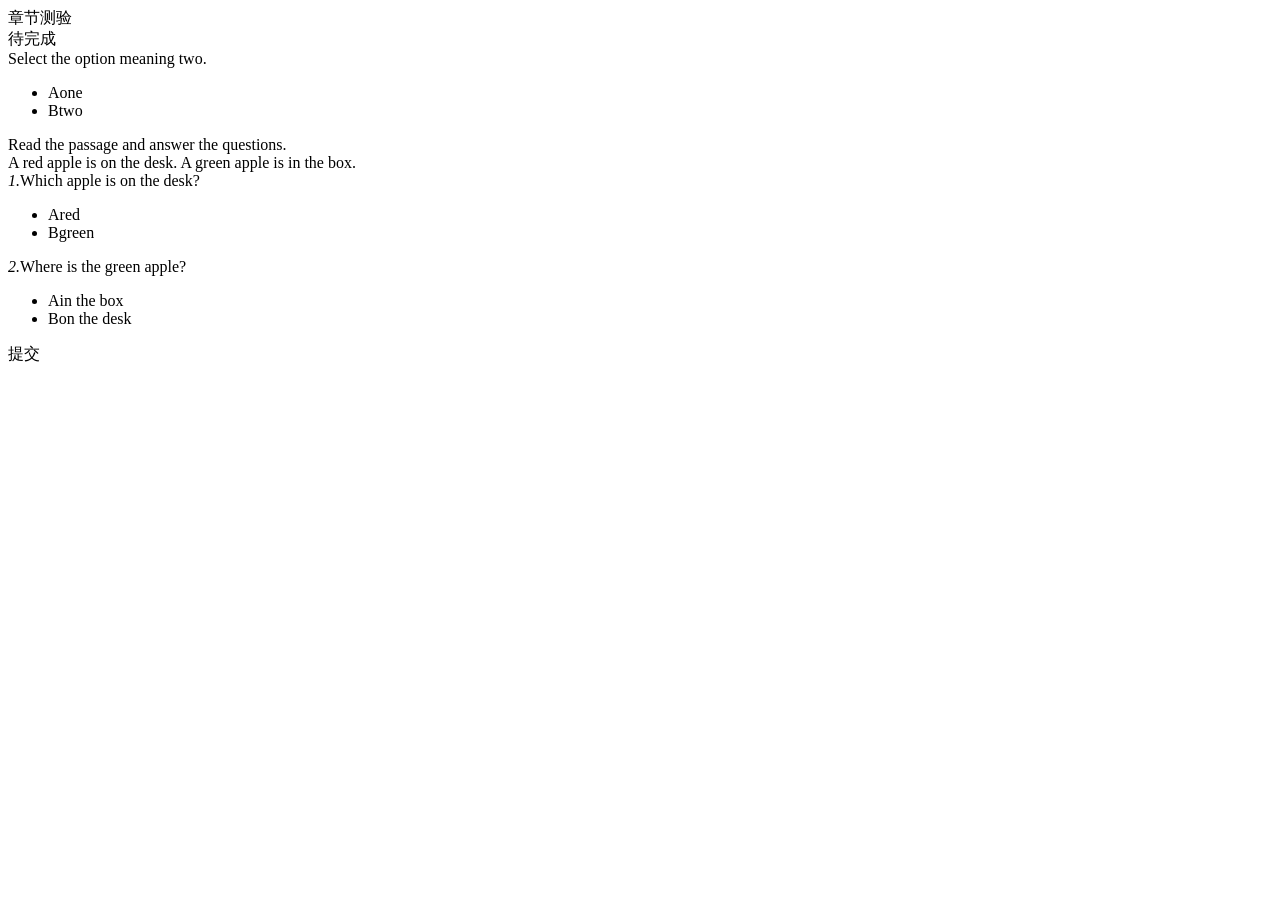
<file: tests/fixtures/chaoxing_quiz.html>
<!doctype html><html lang="zh-CN"><meta charset="utf-8"><body>
<div class="newTestTitle"><div class="TestTitle_name">章节测验</div><div class="testTit_status">待完成</div></div>
<form id="form1">
  <div class="singleQuesId" id="question501" data="501"><div class="TiMu newTiMu" data="0">
    <div class="Zy_TItle"><span class="newZy_TItle">Select the option meaning two.</span></div>
    <ul class="Zy_ulTop">
      <li role="radio" qtype="0" qid="501" onclick="addChoice(this)"><label><span name="answer501" class="num_option choice501" data="B">A</span></label><a class="after">one</a></li>
      <li role="radio" qtype="0" qid="501" onclick="addChoice(this)"><label><span name="answer501" class="num_option choice501" data="A">B</span></label><a class="after">two</a></li>
    </ul><input type="hidden" name="answer501" id="answer501" value=""><input type="hidden" name="answertype501" value="0">
  </div></div>
  <div class="singleQuesId" id="question502" data="502"><div class="TiMu newTiMu" data="15">
    <div class="Zy_TItle"><span class="newZy_TItle">Read the passage and answer the questions.</span></div>
    <div class="readComprehensionQues"><div class="readcomprehension_content">A red apple is on the desk. A green apple is in the box.</div>
      <div class="readCompreHensionItem"><input type="hidden" name="readCompreHension-childType" value="0"><input type="hidden" name="readCompreHension-childId" value="child-one"><div class="clearfix"><i class="index">1.</i><span>Which apple is on the desk?</span></div><input type="hidden" name="answer502child-one" id="answer502child-one" value=""><ul class="readingItem502" data="502child-one" qtype="0"><li qtype="15" qid="502child-one" onclick="addChoice(this)"><span class="num_option choice502child-one" data="A">A</span><a class="after">red</a></li><li qtype="15" qid="502child-one" onclick="addChoice(this)"><span class="num_option choice502child-one" data="B">B</span><a class="after">green</a></li></ul></div>
      <div class="readCompreHensionItem"><input type="hidden" name="readCompreHension-childType" value="0"><input type="hidden" name="readCompreHension-childId" value="child-two"><div class="clearfix"><i class="index">2.</i><span>Where is the green apple?</span></div><input type="hidden" name="answer502child-two" id="answer502child-two" value=""><ul class="readingItem502" data="502child-two" qtype="0"><li qtype="15" qid="502child-two" onclick="addChoice(this)"><span class="num_option choice502child-two" data="B">A</span><a class="after">in the box</a></li><li qtype="15" qid="502child-two" onclick="addChoice(this)"><span class="num_option choice502child-two" data="A">B</span><a class="after">on the desk</a></li></ul></div>
    </div><input type="hidden" name="answer502" id="answer502" value=""><input type="hidden" name="answertype502" value="15">
  </div></div>
  <a class="btnBlue" role="button" onclick="document.getElementById('confirmSubWin').style.display='block'">提交</a>
</form>
<div id="confirmSubWin" style="display:none" role="alertdialog" aria-label="确认提交"><p id="tipContent">确认提交？</p><a role="button" onclick="fixtureConfirm()">确定</a><a role="button" onclick="this.parentElement.style.display='none'">取消</a></div>
<div id="verifyCodeWin" style="display:none">请输入验证码</div>
<script>
function addChoice(element){const id=element.getAttribute('qid');const selected=element.querySelector('.num_option');const wasSelected=selected.classList.contains('check_answer');document.querySelectorAll('.choice'+id).forEach(span=>{span.classList.remove('check_answer');span.closest('li').setAttribute('aria-checked','false')});if(!wasSelected){selected.classList.add('check_answer');element.setAttribute('aria-checked','true')};document.getElementById('answer'+id).value=wasSelected?'':selected.getAttribute('data')}
function fixtureConfirm(){window.fixtureSubmits=(window.fixtureSubmits||0)+1;window.fixtureSerialized=Object.fromEntries(Array.from(document.querySelectorAll('input[name^="answer"]')).map(field=>[field.name,field.value]));document.querySelector('.testTit_status').textContent='已完成';document.getElementById('confirmSubWin').style.display='none'}
</script></body></html>
</file>
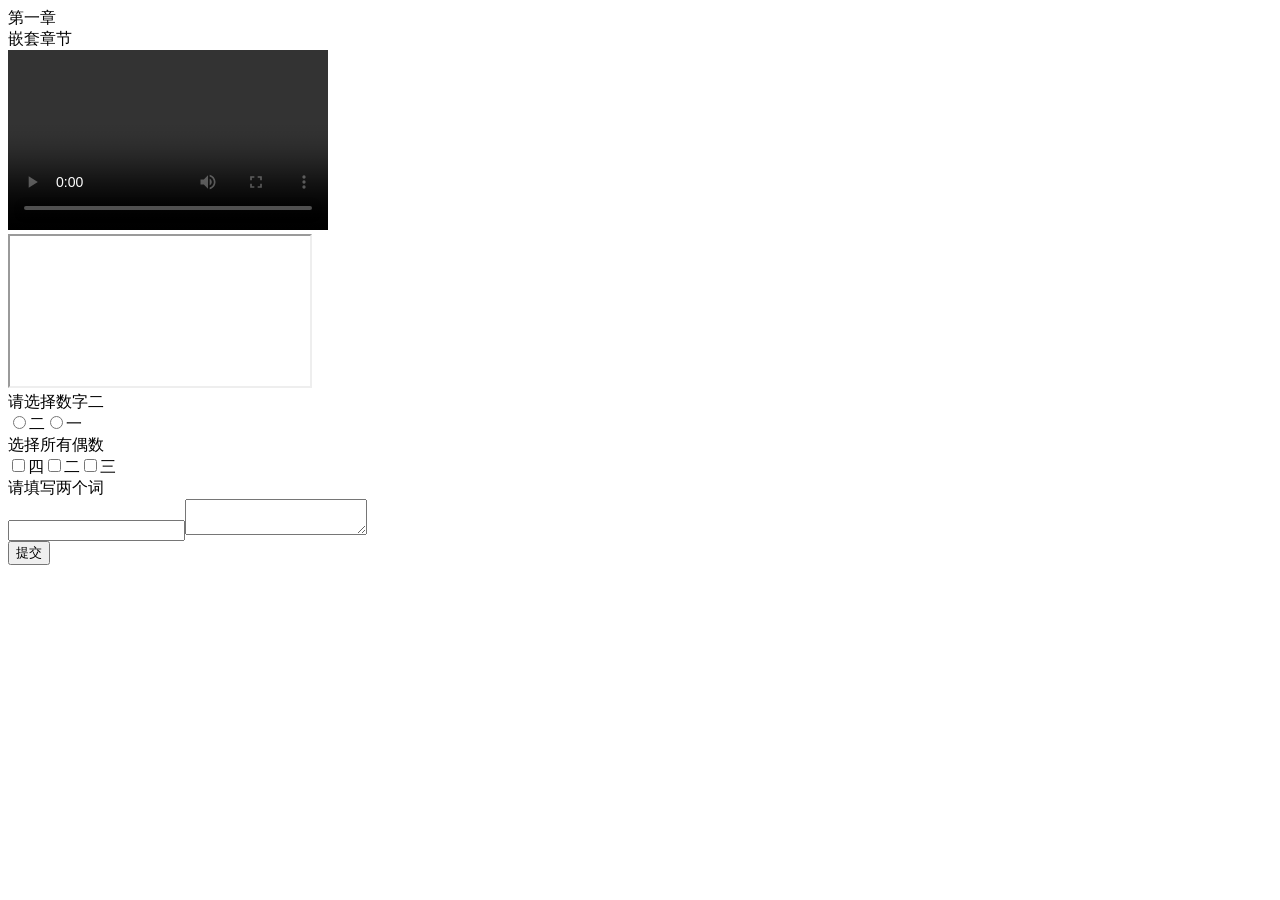
<file: tests/fixtures/course.html>
<!doctype html><html lang="zh-CN"><meta charset="utf-8"><title>Course fixture</title><body>
<div id="coursetree" data-total-chapters="2"><div data-chapter-id="101" title="第一章"><div class="posCatalog_name">第一章</div><div data-chapter-id="102"><div class="posCatalog_name">嵌套章节</div></div></div></div>
<div data-study-task-id="video-one" data-study-kind="video" data-platform-state="todo" data-title="同章视频一"><video controls width="320" height="180"></video></div>
<div data-study-task-id="video-two" data-study-kind="video" data-platform-state="todo" data-title="同章视频二"><iframe src="https://mooc2.chaoxing.com/fixture-frame"></iframe></div>
<div data-study-task-id="quiz-one" data-study-kind="quiz" data-platform-state="todo" data-title="章节练习">
 <div data-question-id="q-single" data-question-type="single"><div class="stem">请选择数字二</div><label><input type="radio" name="answer-q-single" value="B">二</label><label><input type="radio" name="answer-q-single" value="A">一</label></div>
 <div data-question-id="q-multi" data-question-type="multiple"><div class="stem">选择所有偶数</div><label><input type="checkbox" value="C">四</label><label><input type="checkbox" value="A">二</label><label><input type="checkbox" value="B">三</label></div>
 <div data-question-id="q-blank" data-question-type="blank"><div class="stem">请填写两个词</div><input type="text"><textarea></textarea></div>
 <button onclick="window.fixtureSubmits=(window.fixtureSubmits||0)+1;this.parentElement.setAttribute('data-platform-state','done');this.textContent='已提交';">提交</button>
</div>
</body></html>
</file>
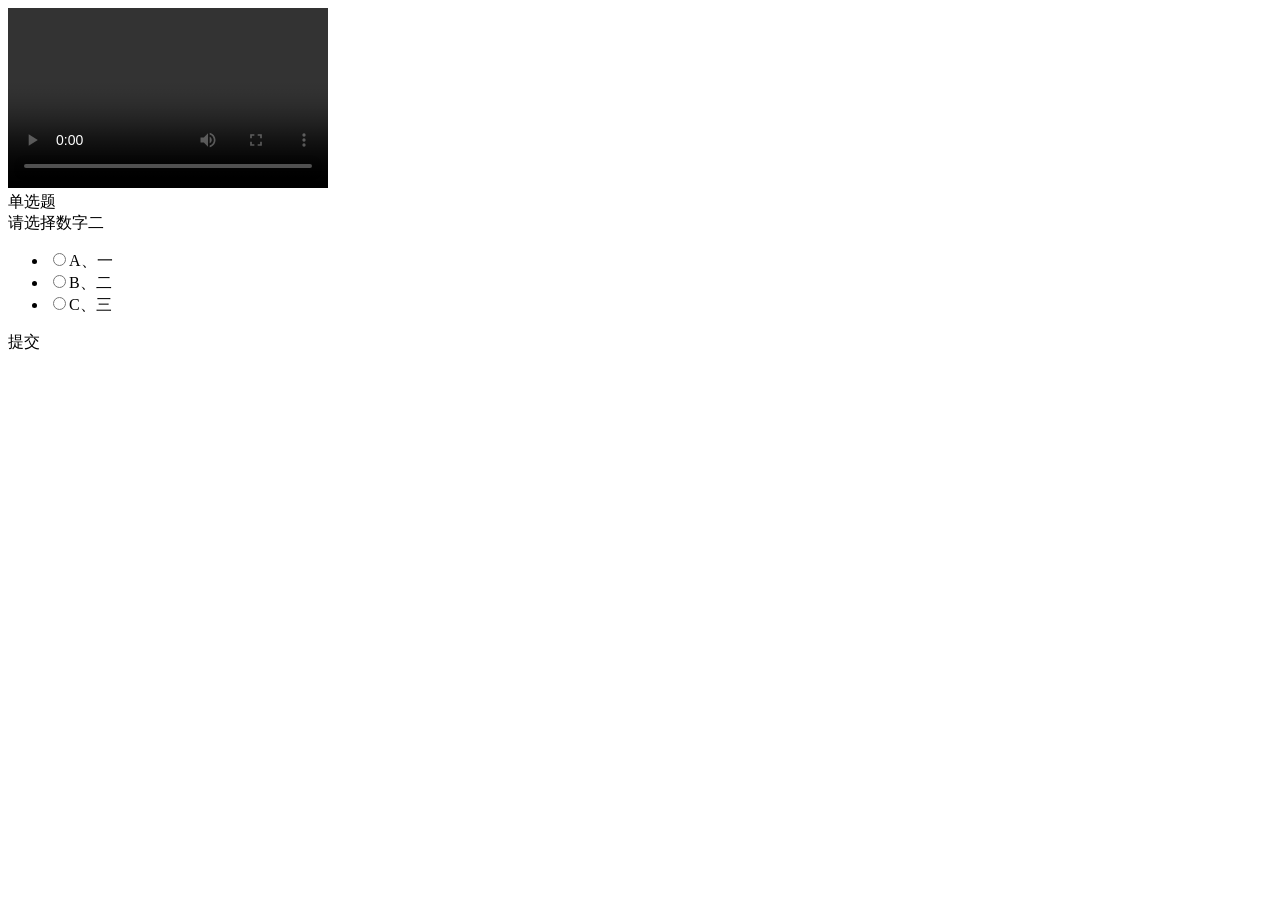
<file: tests/fixtures/video_quiz.html>
<!doctype html><html lang="zh-CN"><meta charset="utf-8"><body>
<video id="video" controls width="320" height="180"></video>
<div class="ans-videoquiz" id="native-quiz">
  <div class="tkTopic_title">单选题</div>
  <div class="tkItem_title">请选择数字二</div>
  <ul class="tkItem_ul">
    <li class="ans-videoquiz-opt"><label><input type="radio" name="ans-videoquiz-opt" value="false">A、一</label></li>
    <li class="ans-videoquiz-opt"><label><input type="radio" name="ans-videoquiz-opt" value="false">B、二</label></li>
    <li class="ans-videoquiz-opt"><label><input type="radio" name="ans-videoquiz-opt" value="false">C、三</label></li>
  </ul>
  <a id="videoquiz-submit">提交</a>
  <a id="videoquiz-continue" style="display:none">继续学习</a>
  <span id="spanHas" style="display:none">回答正确</span>
  <span id="spanNot" style="display:none">回答错误</span>
</div>
<script>
window.Ext={getCmp:()=>({renderData:{resourceId:'event-1'},validationUrl2:'/fixture-video-answer'})};
document.querySelector('#videoquiz-submit').onclick=async()=>{
  window.fixtureNativeSubmits=(window.fixtureNativeSubmits||0)+1;
  const response=await fetch('/fixture-video-answer?eventid=event-1');const result=await response.json();
  if(window.fixtureAutoClose&&result.isRight){document.querySelector('.ans-videoquiz').remove();return;}
  document.querySelector(result.isRight?'#spanHas':'#spanNot').style.display='block';
  document.querySelector('#videoquiz-continue').style.display=result.isRight?'block':'none';
};
document.querySelector('#videoquiz-continue').onclick=()=>document.querySelector('.ans-videoquiz').remove();
</script></body></html>
</file>
